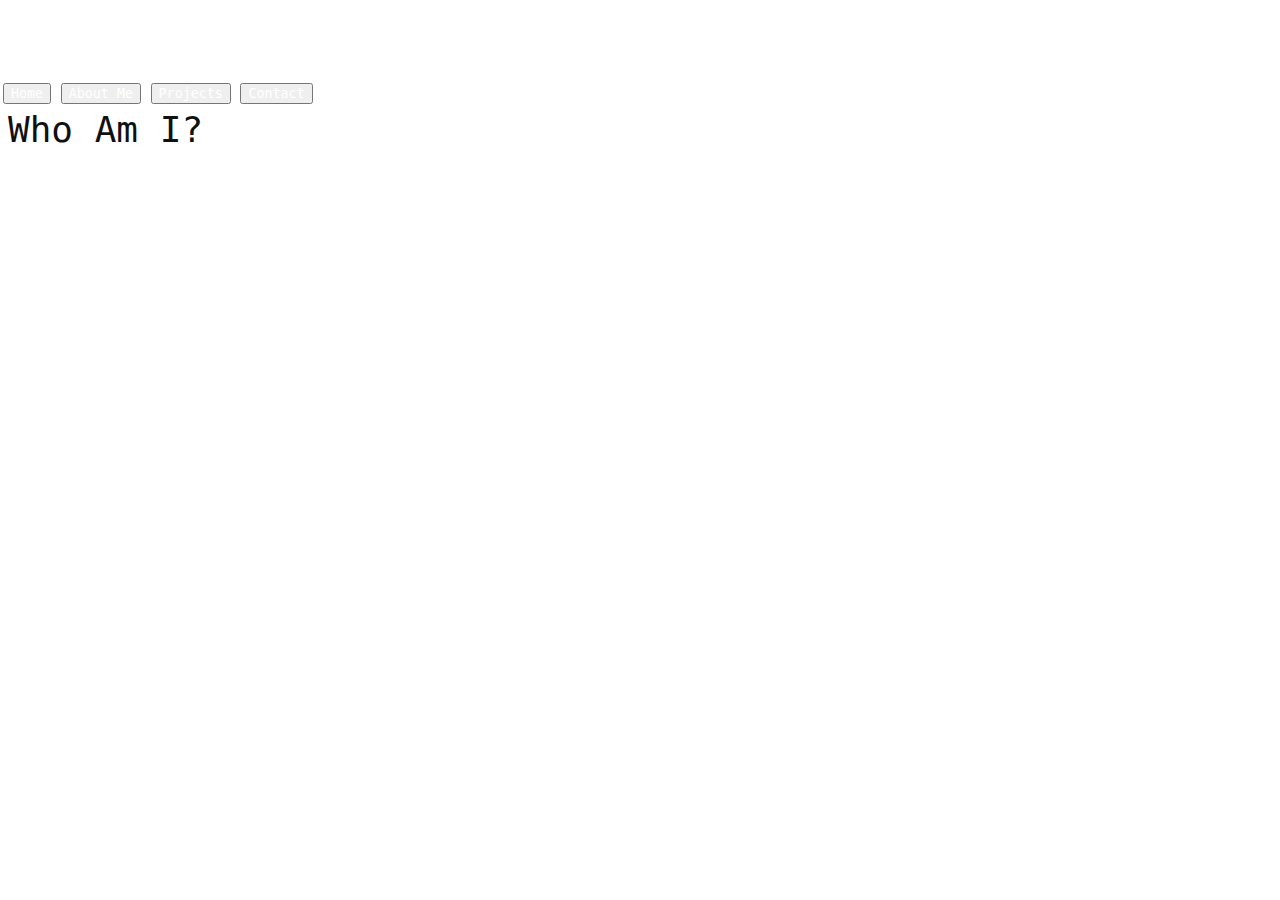
<file: about.html>
<!DOCTYPE html>
<head>
    <link rel="stylesheet" href="styles.css">
    <title>Techxas Student Site</title>
</head>
<div id="Heading">
    <p style="padding-bottom: 32px;">About Me</p>
    <div type="NavButton">
        <input type="button" id="InactivePage" value="Home" style="margin-left: -5px;" onclick="location.href='index.html';">
        <input type="button" id="CurrentPage" value="About Me">
        <input type="button" id="InactivePage" value="Projects" onclick="location.href='projects.html';">
        <input type="button" id="InactivePage" value="Contact" onclick="location.href='contact.html';">
    </div>
</div>

<div id="Content">
    <p class="cHeading">Who Am I?</p>
    <p id="ResumeText">I am a first-year student at Michigan State University, specifically at the College of Communication Arts and Sciences. I am on track to graduate in May 2027 with a Bachelor of Arts in Games and Interactive Media with minors in Computer Science and Games and Interactive Media. I am a very passionate developer with experience with Python, Java, JavaScript, C#, and C++ in descending confidence order.</p>
    <p id="ResumeText">In my free time, I like to play video games of many genres, but most often I play Minecraft, Grand Theft Auto V, and Software Inc.</p>
    <p id="ResumeText">During my tenure in high school, I was trained on a CNC mill, a lathe, a laser engraver, and 3D printers. I also received my CCNAv7 certification and was trained on basic network security and cybersecurity.</p>
</div>
</file>
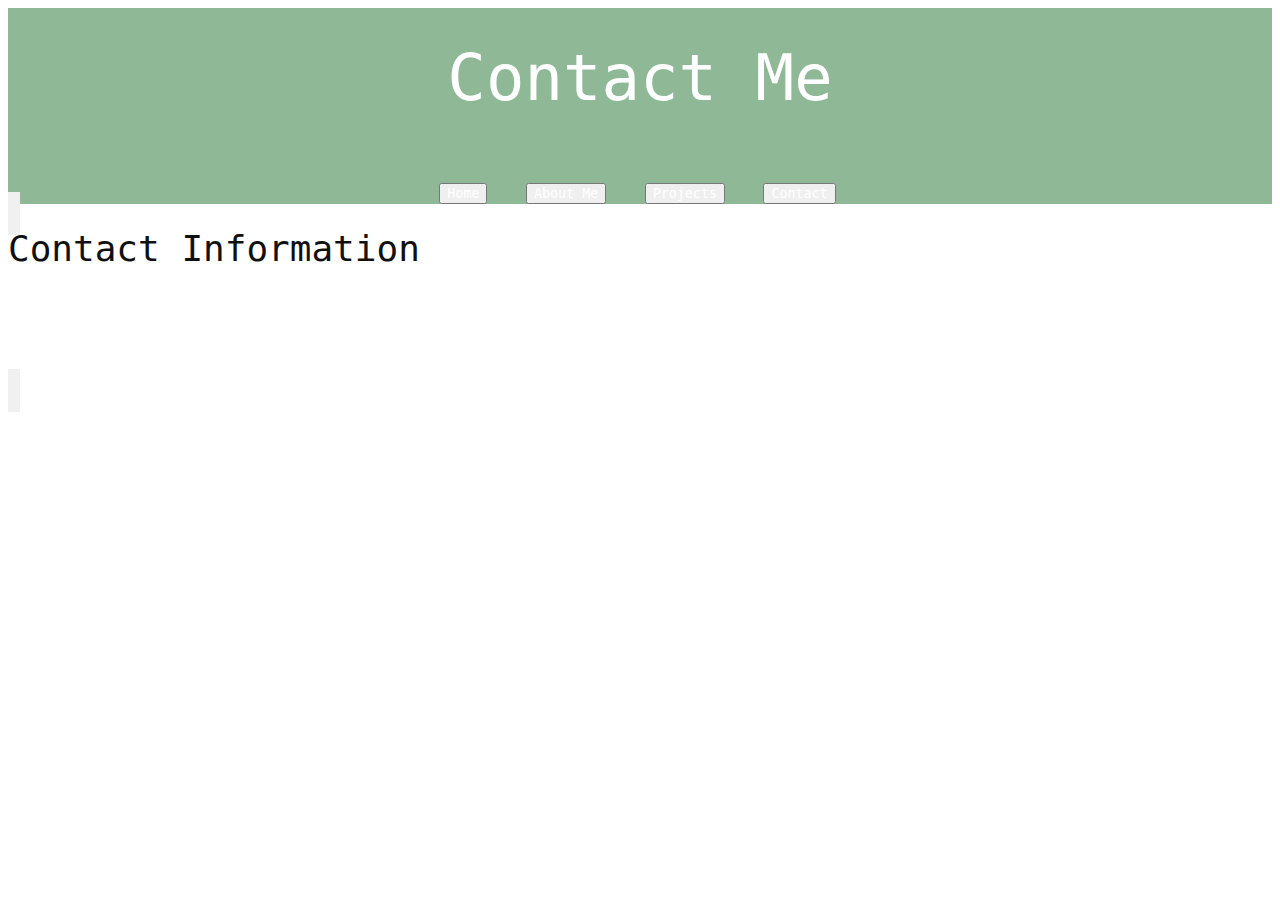
<file: contact.html>
<!DOCTYPE html>
<head>
    <link rel="stylesheet" href="styles.css">
    <title>Techxas Student Site</title>
</head>
<div class="Heading">
    <p style="padding-bottom: 32px;">Contact Me</p>
    <div class="NavButton">
        <input type="button" id="InactivePage" value="Home" style="margin-left: -5px;" onclick="location.href='index.html';">
        <input type="button" id="InactivePage" value="About Me" onclick="location.href='about.html';">
        <input type="button" id="InactivePage" value="Projects" onclick="location.href='projects.html';">
        <input type="button" id="CurrentPage" value="Contact">
    </div>
</div>

<div class="Content">
    <p class="cHeading">Contact Information</p>
    <p id="ResumeText">If you have any comments or inquiries about me or my projects, I'd love to hear it! You can reach me via the email below.</p>
    <p id="ResumeText" style="font-style: italic; font-size: 18px;">tex@texascod.in</p>
</div>
</file>
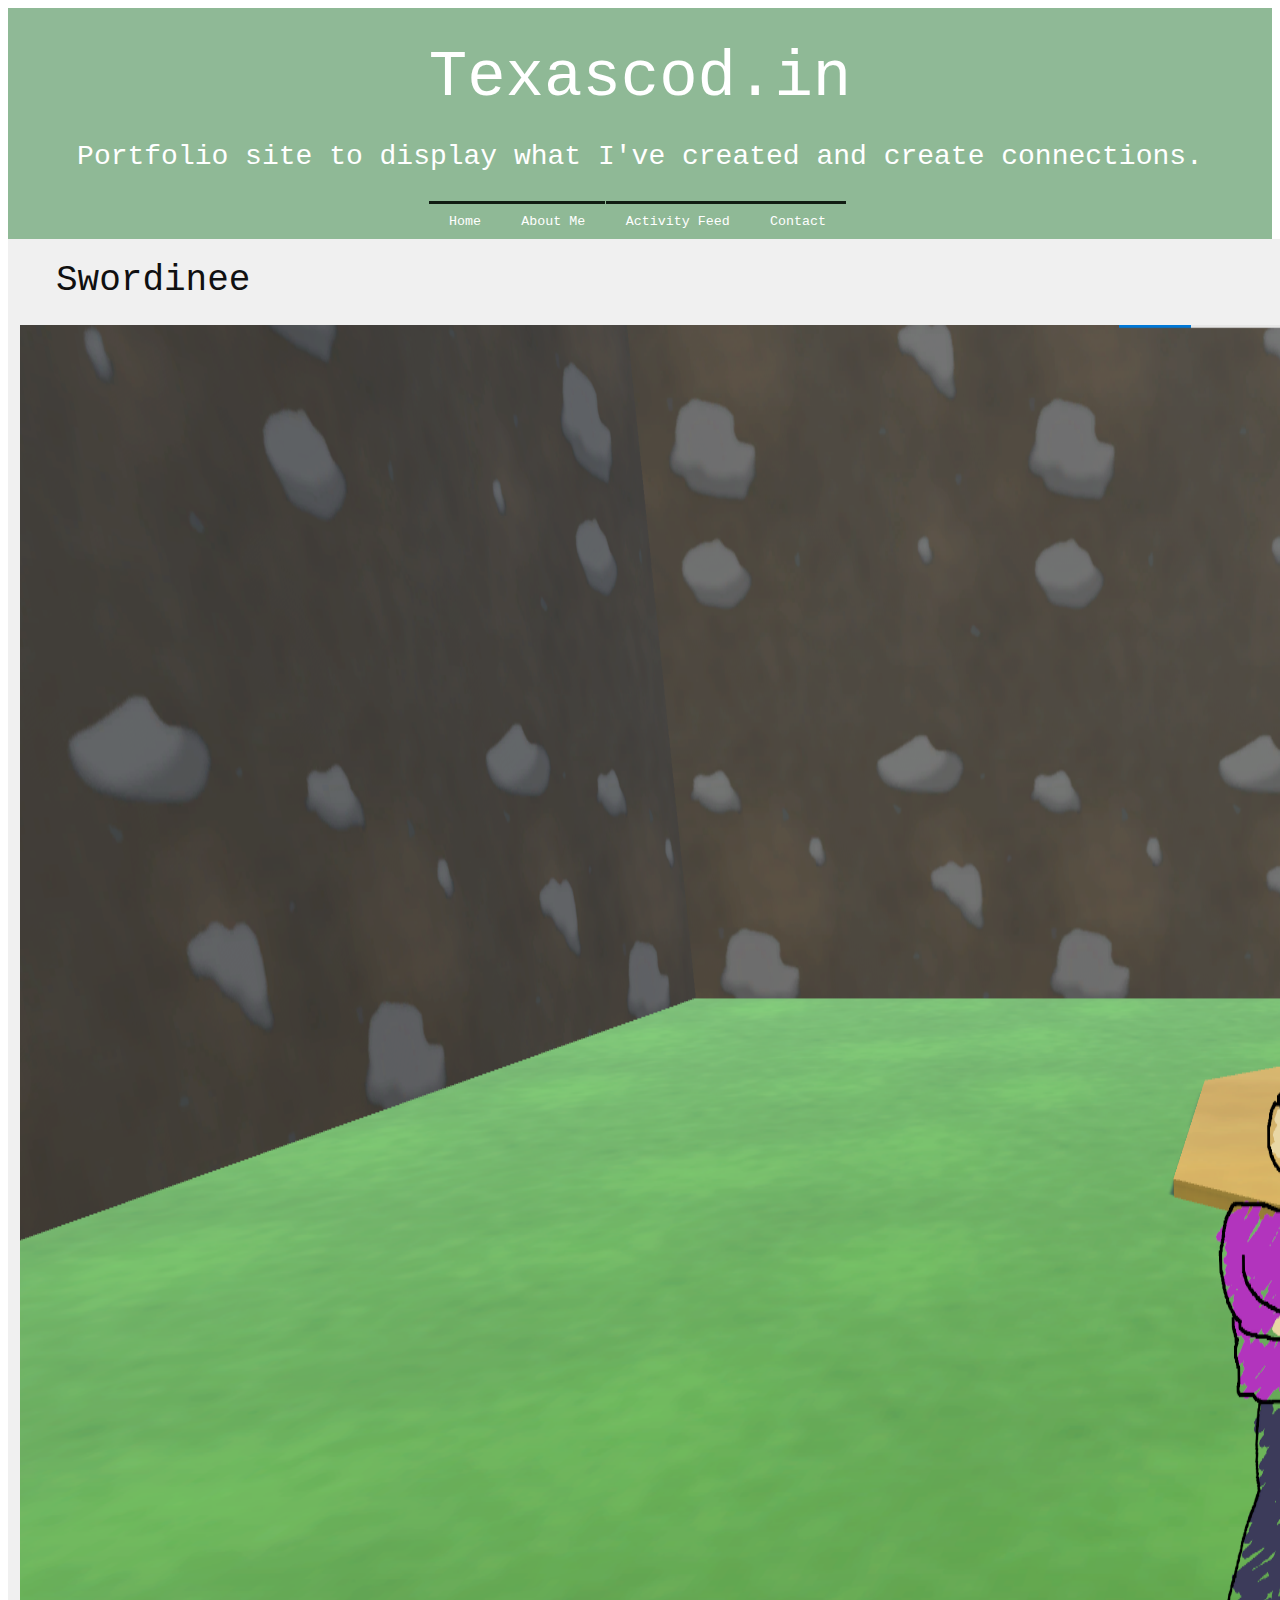
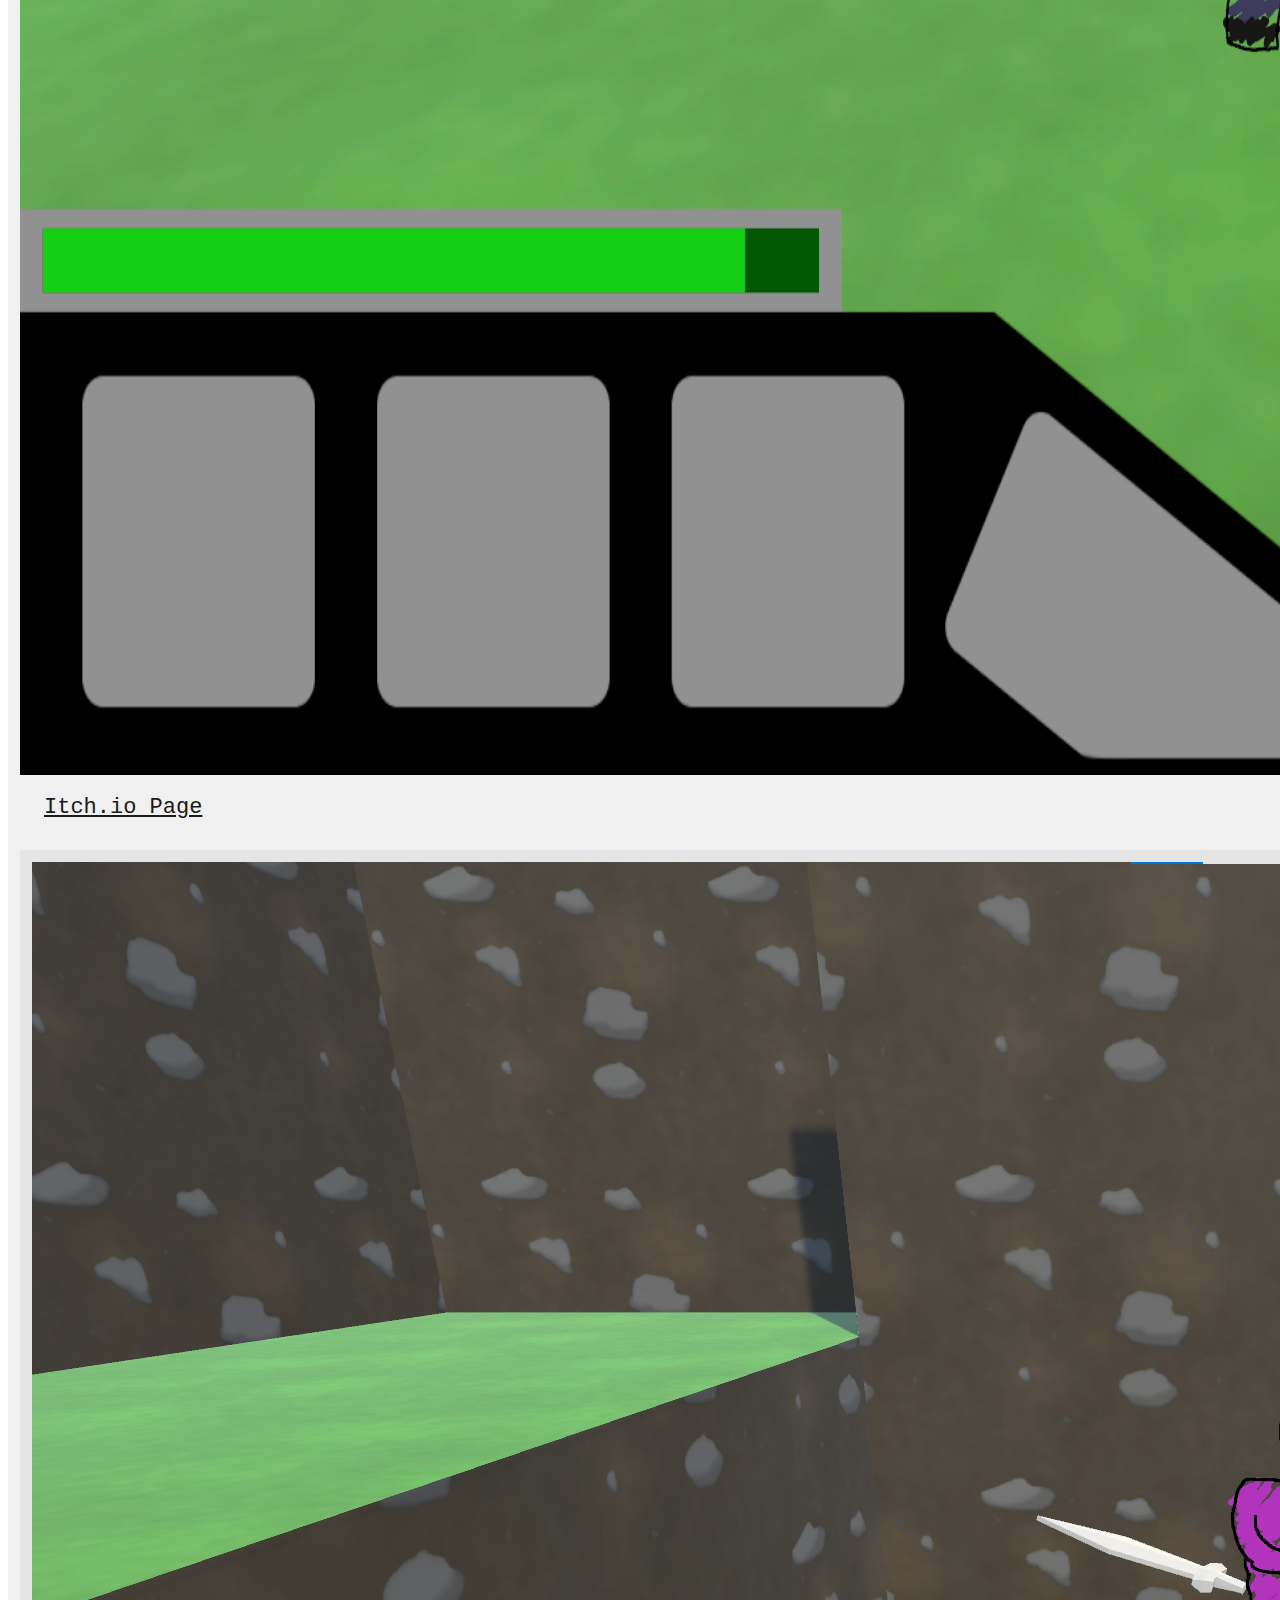
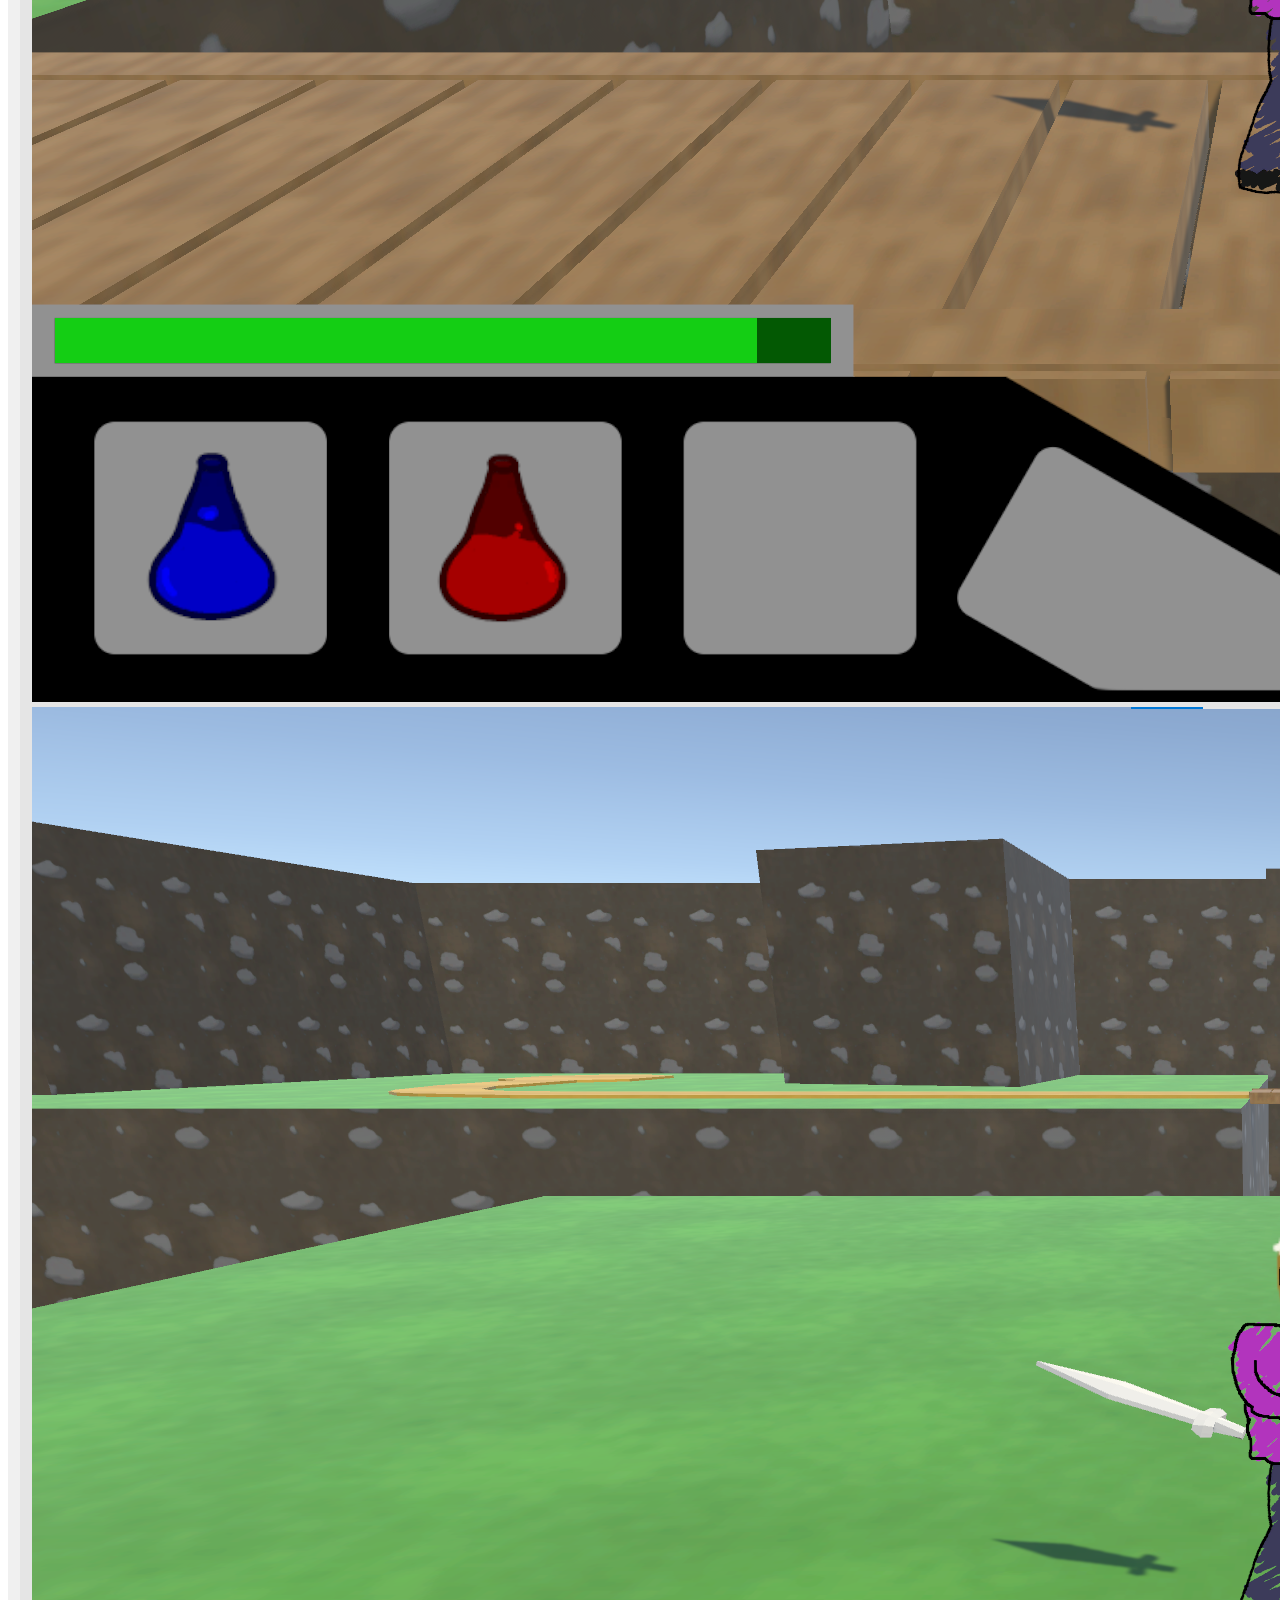
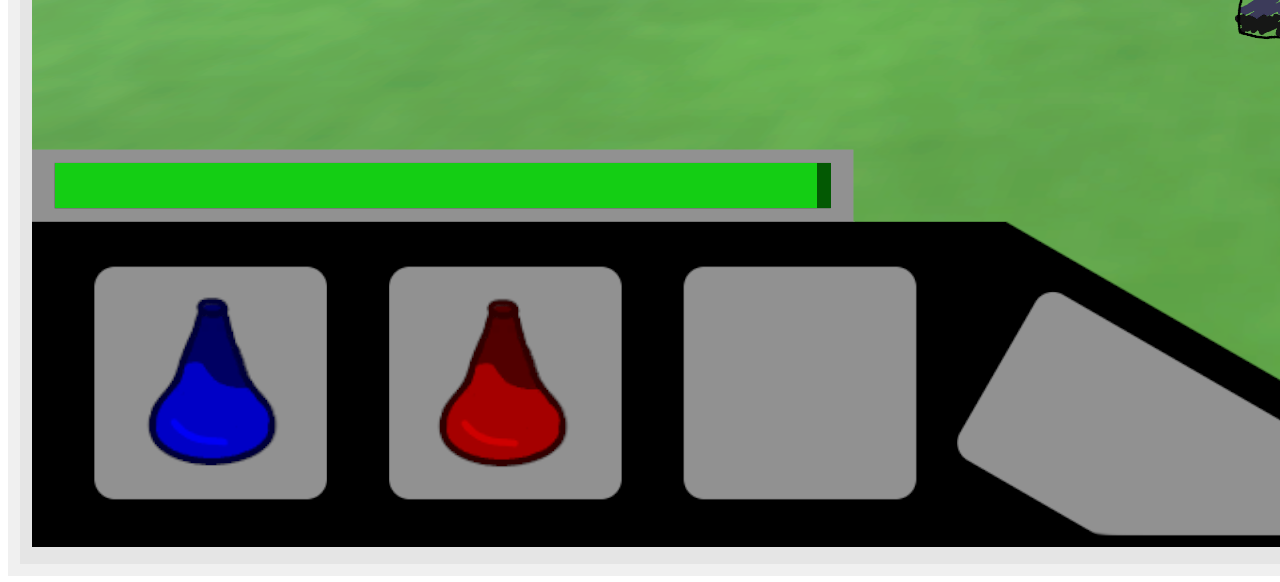
<file: swordinee.html>
<!DOCTYPE html>
<head>
    <link rel="stylesheet" href="styles.css">
    <title>TexasCodin Home</title>
</head>
<div class="Heading">
    <p>Texascod.in</p>
    <p class="Subtitle">Portfolio site to display what I've created and create connections.</p>
    <div class="NavButton">
        <input type="button" class="InactivePage" value="Home" style="margin-left: -5px;" onclick="location.href='index.html';">
        <input type="button" class="InactivePage" value="About Me" onclick="location.href='about.html';">
        <input type="button" class="InactivePage" value="Activity Feed" onclick="location.href='projects.html';">
        <input type="button" class="InactivePage" value="Contact" onclick="location.href='contact.html';">
    </div>
</div>

<div style="width: 100%; display: table;"><div style="display: table-row">

    <div class="MainContent" id="Content" style="display: table-cell;">
        <p class="cHeading" style="padding-top: 4px; margin-bottom: 24px; margin-left: 36px;">Swordinee</p>
        <div style="display: flex;">
        <img src="assets/Swordinee-img1.png" class="GalleryImg">
        <p class="SkillText" style="margin-top: 20px;">This is the game which I have been putting (albeit not enough) of my free time into. This is a passion project of mine, where all the assets and code were created by me. I do have a path in which I would like to take this project moving forward, though it may not be explicitly clear at the moment. The build at the current moment is a very early prototype version with bare-bones features and a single level, but I felt it was important for me to put a project in my portfolio that isn't from a class. I don't believe the current state of the game is the height of my game development ability, but I hope it gets the point across that I am capable of creating the whole of a cohesive game in a short(ish) amount of time. More updates coming soon.</p>

        </div>
        <a href="https://texascodin.itch.io/swordinee" class="SkillText" style="margin-top: 20px;">Itch.io Page</a>
        <div class="MainContentOffset" style="display: table-cell;">
            <img src="assets/Swordinee-img2.png" class="GalleryImg">
            <img src="assets/Swordinee-img3.png" class="GalleryImg">
        </div>
    </div>

</div></div>
</file>
<file: styles.css>
:root {
    --outlines: #111D13;
    --headings: #8FB996;
    --backgrounds: #A1CCA5;
    --selection: #709775;
}


div {
    font-family: monaco, monospace;
    color: #ffffff;
}
input {
    font-family: monaco, monospace;
    color: #ffffff;
}


.Heading {
    padding: 5px;
    padding-bottom: 0px;
    margin: 0px 0px 0px 0px;
    background-color: var(--headings);
    font-size: 64px;
    line-height: 2px;
    text-align: center;
}
.Subtitle {
    font-size: 28px;
    margin-bottom: 30px;
    text-align: center;
    word-wrap: break-word;
    line-height: 28px;
}
.NavButton {
    border: none;
    background-color: #63BBFF
    font-size: 42px;
    text-decoration: none;
}
.CurrentPage {
    border: none;
    border-top-style: solid;
    border-color: var(--outlines);
    background-color: var(--selection);
    padding: 10px 20px 10px 20px;
    text-align: center;
    margin: 0px;
    margin-left: -38px;

}
.InactivePage {
    border: none;
    border-top-style: solid;
    border-color: var(--outlines);
    background-color: var(--headings);
    padding: 10px 20px 10px 20px;
    text-align: center;
    margin: 0px;
    margin-left: -38px;
}
.Content {
    padding: 12px 12px 12px 12px;
    background-color: #f0f0f0;
    display: inline;
    width: 48%;
}
.ContentOffset {
    padding: 12px 12px 12px 12px;
    background-color: #e5e5e5;
    display: inline;
    width: 48%
}
.MainContent {
    padding: 12px 12px 12px 12px;
    background-color: #f0f0f0;
    display: block;
}
.MainContentOffset {
    padding: 12px 12px 12px 12px;
    background-color: #e5e5e5;
    display: block;
}
.cHeading {
    margin-top: 5px;
    font-size: 36px;
    color: #101010;
}
.Feed {
    background-color: var(--backgrounds);
    border-radius: 8px;
    border: 4px;
    border-color: var(--outlines);
    border-style: solid;
    margin-bottom: 16px;
}
.FeedPost {
    padding: 5px 5px 2px 5px;
    color: #050505;
    font-size: 14px;
    margin-left: 16px;
}
.FeedText {
    padding-left: 12px;
    padding-bottom: 16px;
    font-size: 18px;
    margin-bottom: 6px;
    color: #202020;
}
.FeedTitle {
    padding: 5px 5px 2px 5px;
    color: #050505;
    margin-bottom: -20px;
    font-size: 32px;
    font-weight: bold;
    margin-top: 0px;
}
.FeedImage {
    margin: 16px 16px 16px 16px;
    width: 450px;
    height: auto;
}
.ResumeText {
    margin-top: -20px;
    margin-bottom: 30px;
    padding-left: 24px;
    font-size: 22px;
    color: #1a1a1a;
}
#Software {
    margin-top: 50px;
    color: #000000;
}
#Hardware {
    margin-top: 50px;
    color: #000000;
}
.CurrentTab {
    border: none;
    border-top-style: solid;
    border-color: var(--outlines);
    background-color: var(--selection);
    padding: 10px 20px 10px 20px;
    text-align: center;
    margin: 0px;
    margin-left: -36px;
}
.InactiveTab {
    border: none;
    border-top-style: solid;
    border-color: var(--outlines);
    background-color: var(--headings);
    padding: 10px 20px 10px 20px;
    text-align: center;
    margin: 0px;
    margin-left: -36px;
}
.InactiveCell {
    padding: 20px 20px 20px 20px;
    border: none;
    border-top-style: solid;
    border-color: #afafaf   ;
    text-align: center;
    background-color: inherit;
    color: #0f0f0f;
    margin: 0px;
    padding-top: 12px;
    padding-bottom: 12px;
    margin-left: -10px;
}
.SelectedCell {
    padding: 20px 20px 20px 20px;
    border: none;
    border-top-style: solid;
    border-color: #afafaf   ;
    text-align: center;
    background-color: #d5d5d5;
    color: #0f0f0f;
    margin: 0px;
    padding-top: 12px;
    padding-bottom: 12px;
    margin-left: -10px;
}
.CellContent {
    padding: 12px 12px 12px 12px;
    background-color: #d5d5d5;
}
.CellText {
    color: #0a0a0a;
}
.HorizImg {
    height: auto;
    width: 650px;
}
.VertImg {
    height: auto;
    width: 400px;
}
.CodeEmbed {
    width: 80%;
    height: 500px;
}
.SourceEmbed {
    width: 80%
    height: auto;
}
.SkillBubble {
    background-color: var(--backgrounds);
    border-radius: 8px;
    border: 4px;
    border-color: var(--outlines);
    border-style: solid;
    margin-bottom: 16px;
}
.SkillText {
    margin-top: -20px;
    margin-bottom: 30px;
    padding-left: 24px;
    font-size: 22px;
    color: #1a1a1a;
    display: block;
}
.InlineImg {
    width: 12%;
    height: 12%;
    margin-top: 8px;
}
.InlineImgRight {
    width: 4%;
    height: 4%;
    margin-top: 8px;
}
.HorizThumb {
    height: auto;
    width: 400px;
    float: left;
}
.VertThumb {
    height: auto;
    width: 250px;
    float: left;
}
.ProjText {
    margin-top: -20px;
    margin-bottom: 30px;
    padding-left: 24px;
    font-size: 22px;
    color: #1a1a1a;
}
.ProjHeading {
    margin-top: 5px;
    font-size: 36px;
    color: #101010;
}
</file>
